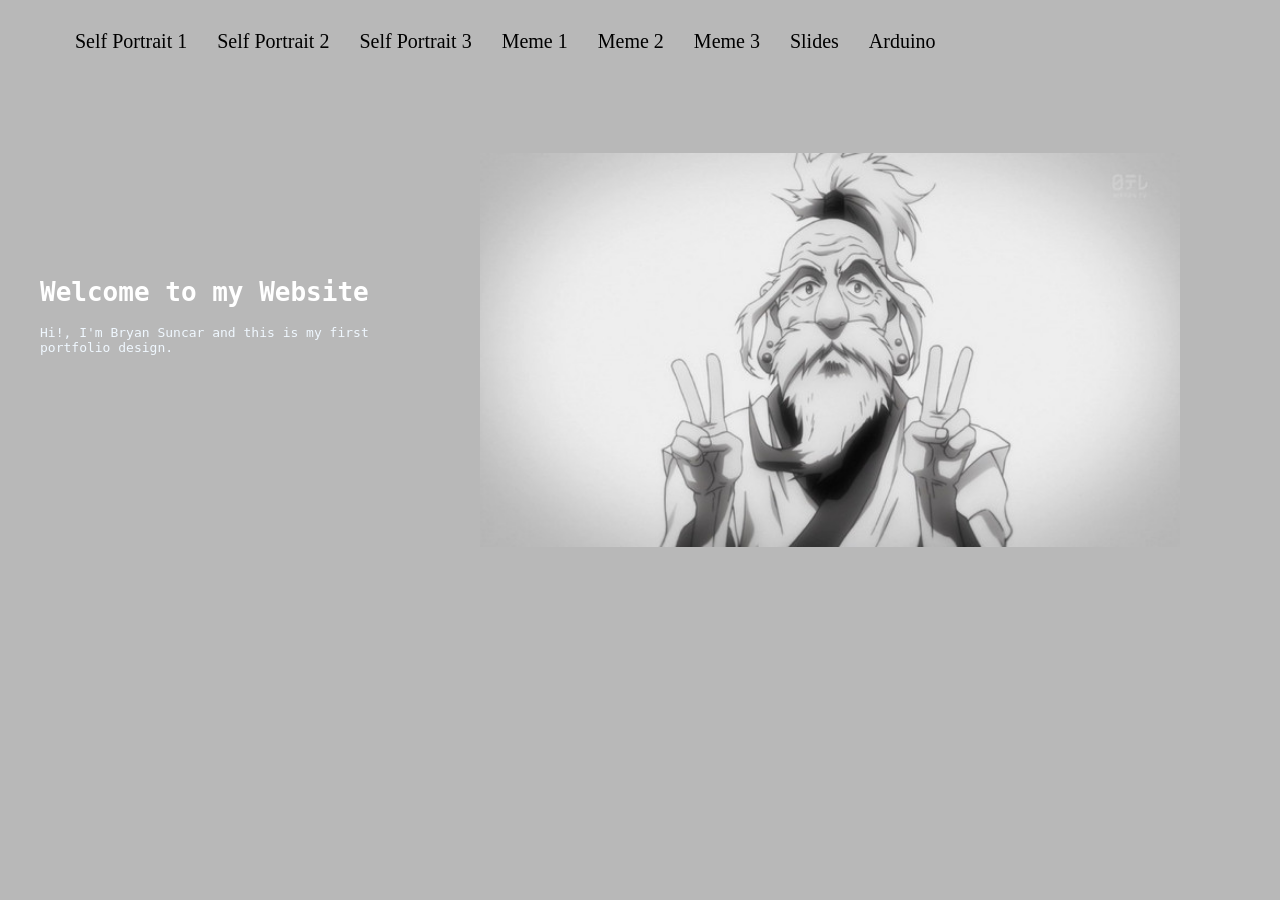
<file: index.html>
<!DOCTYPE html>
    <html>
        <head>
            <title> MMP 210</title>
            
            <meta charset="utf-8">
            
            <link rel="stylesheet" href="style.css">
        </head>
        
        <body>
            <!--Navigation-->
            <header class="header">
                <nav>
                    <ul>
                        <li><a href="self_portrait/index.html"> Self Portrait 1 </a></li>
                        <li><a href="self_portrait_v2/index.html"> Self Portrait 2 </a></li>
                        <li><a href="self_portrait_v3/index.html"> Self Portrait 3 </a></li>
                        <li><a href="meme/index.html"> Meme 1 </a></li>
                        <li><a href="meme_v2/index.html"> Meme 2 </a></li>
                        <li><a href="meme_v3/index.html"> Meme 3 </a></li>
                        <li><a href="slides/index.html"> Slides </a></li>
                        <li><a href="arduino_project/index.html"> Arduino </a></li>
                    </ul>
                </nav>
            </header>
            <!--Image of Netero-->
            <img src="images/netero.jpg" alt="Random Image" class="netero" width="700px">
            <!--Information about my Portfolio website-->
            <div class="title">
                <h1> Welcome to my Website </h1>
             </div>
            
            <main class="content">
                <p> Hi!, I'm Bryan Suncar and this is my first portfolio design.</p>
            </main>
        </body>
    </html>
</file>
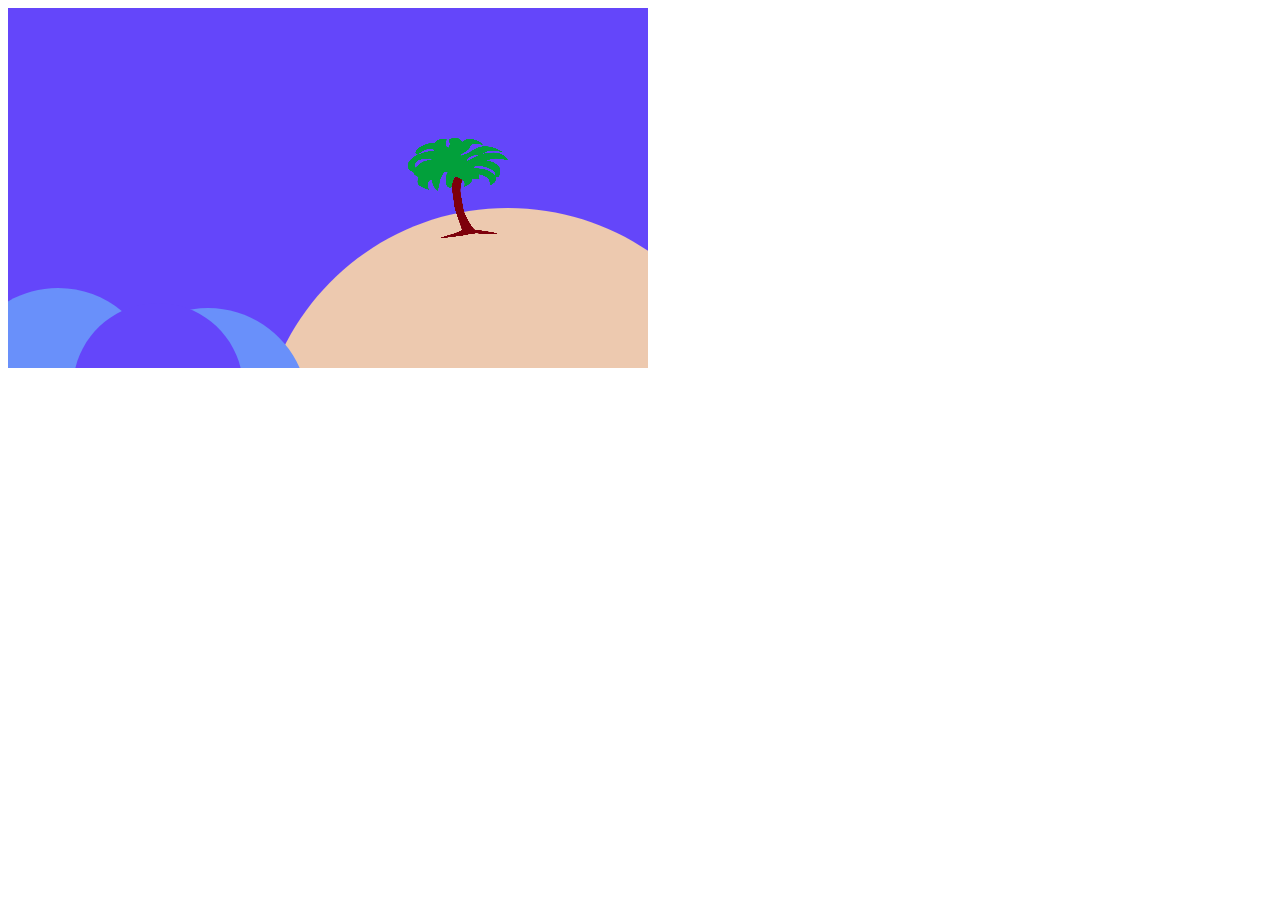
<file: Arduino/index.html>
<!doctype html>
    <html>
        <head>
            <title> Practice Arduino and p5</title>
        </head>
        
        
        <body>
            <script src="p5.min.js"></script>
            <script src="p5.serialport.js"></script>
            <script src="sketch.js"></script>
        </body>
    </html>
</file>
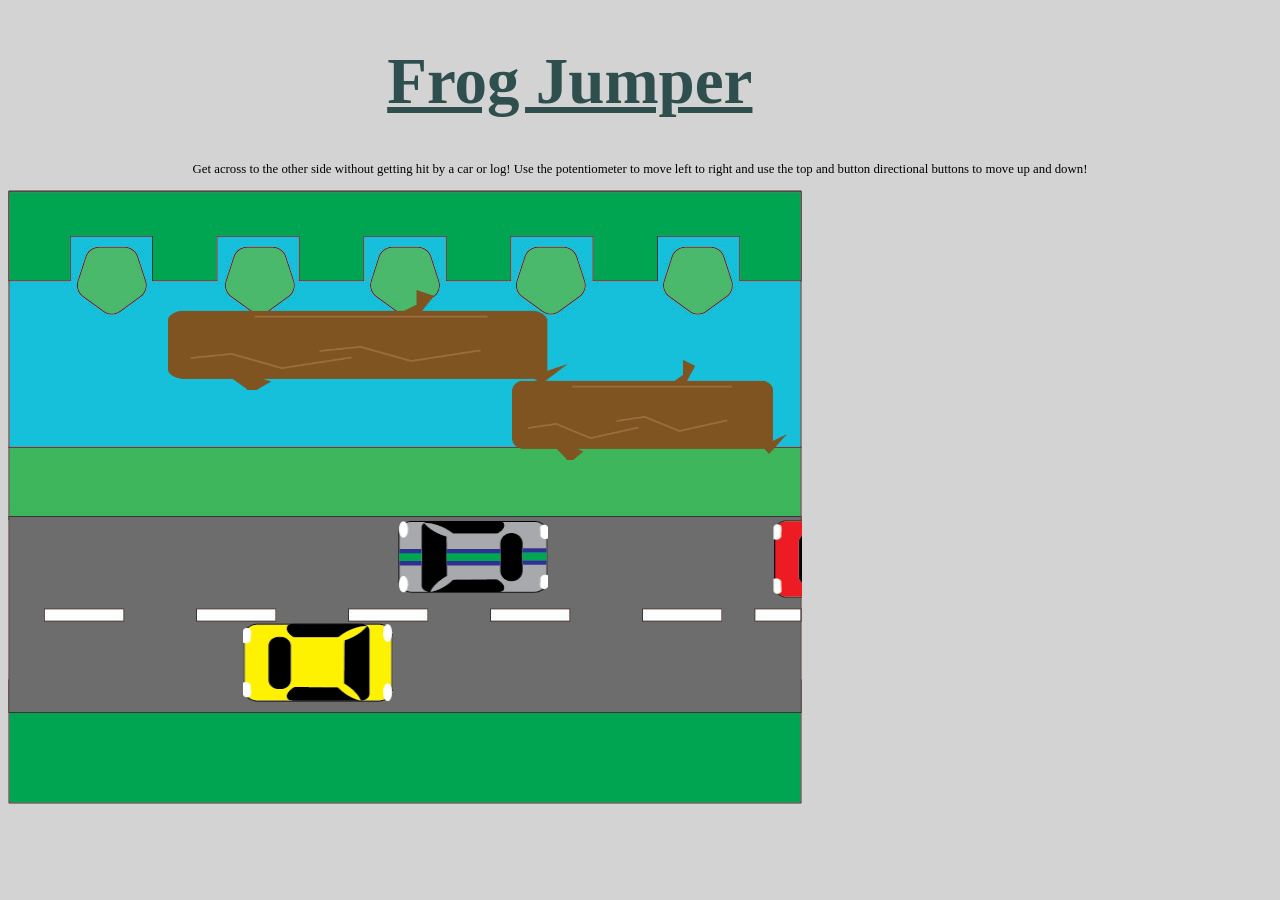
<file: arduino_project/index.html>
<!doctype html>
<html>
<head>
     <link rel="stylesheet" href="style.css">
	<title>MMP 210 Homepage</title>
	<link rel="stylesheet" type="text/css" href="style.css">
	<meta charset="utf-8">
</head>
<body id="home">
<!--
	<h1>sound</h1>
	<ul>
		<li class="link"><a href="../index.html">Home</a></li>
	</ul>
-->
    <h1> Frog Jumper</h1>
    <p> Get across to the other side without getting hit by a car or log! Use the potentiometer to move 
    left to right and use the top and button directional buttons to move up and down!</p>
	<script src="p5.min.js"></script>
    <script src="p5.sound.js"></script>
     <script src="p5.serialport.js"></script>
	<script src="sketch.js"></script>
    <script>
        document.addEventListener('keydown', ev => {
            ev.preventDefault();
        });
    </script>
</body>
</html>
</file>
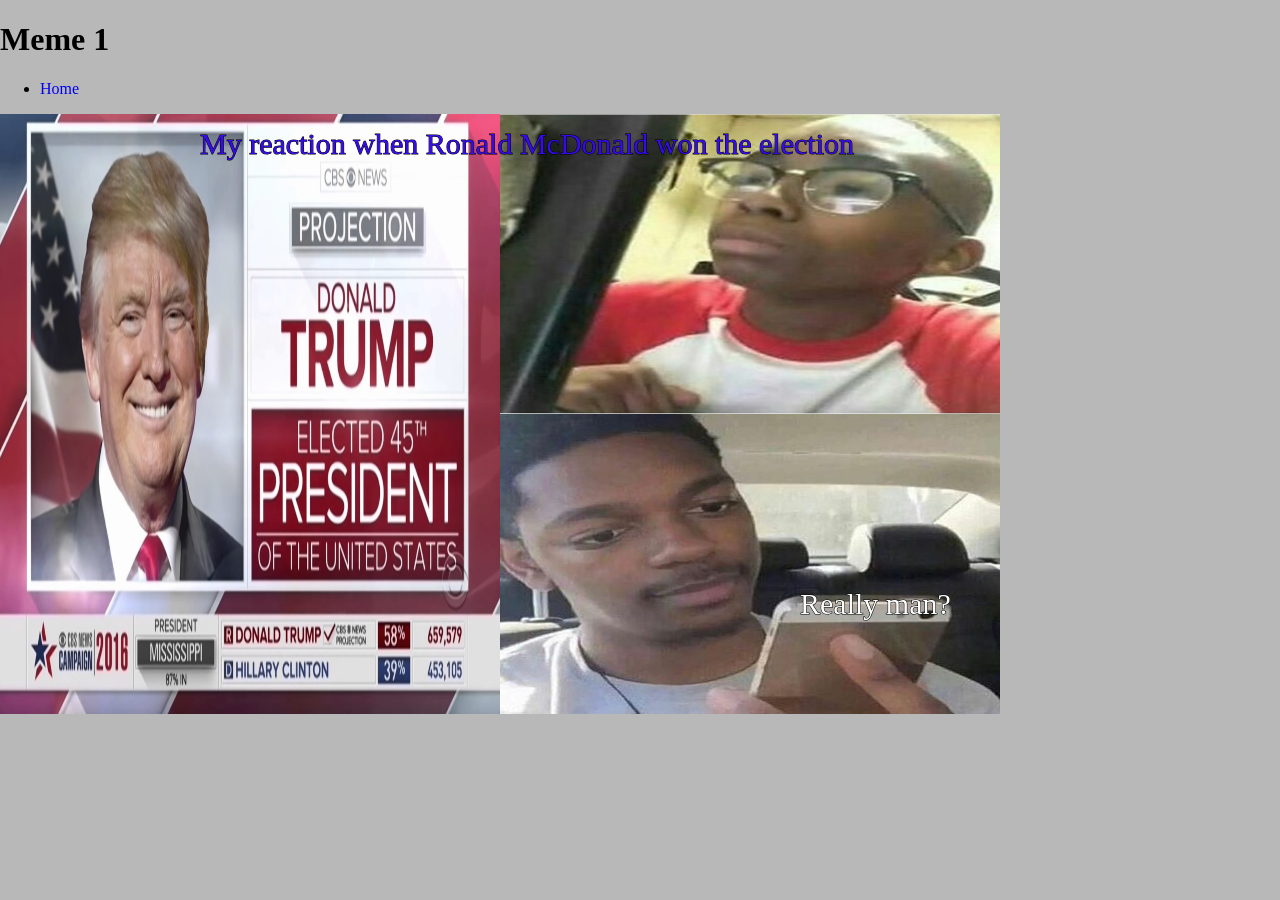
<file: meme/index.html>
<!doctype html>
<html>
  <head>
    <meta charset="utf-8">
      
    <title> Meme v1 </title>
      
    <link href="../style.css" rel="stylesheet">
  </head>
  <body>
    <div class="container_meme">
        
      <h1> Meme 1 </h1>
        
      <nav>
        <ul>
            <li class="link"><a href="../"> Home </a></li>
        </ul>
      </nav>
        
      </div>
      
        <script src="p5.min.js"></script>
        <script src="sketch.js"></script>
  </body>
</html>
</file>
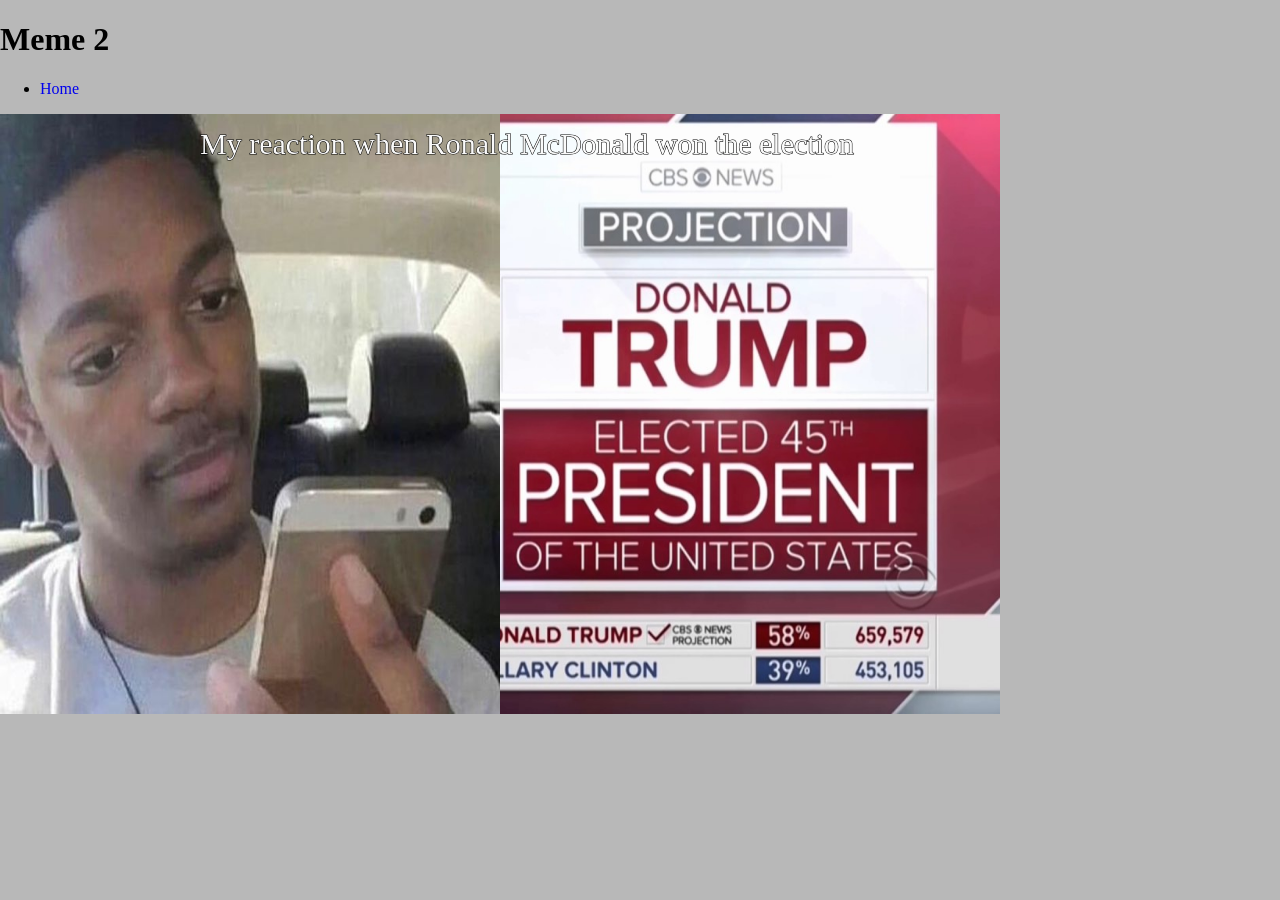
<file: meme_v2/index.html>
<!doctype html>
<html>
  <head>
    <meta charset="utf-8">
      
    <title> Meme v2 </title>
      
    <link href="../style.css" rel="stylesheet">
  </head>
  <body>
    <div class="container_meme">
        
      <h1> Meme 2 </h1>
        
      <nav>
        <ul>
            <li class="link"><a href="../"> Home </a></li>
        </ul>
      </nav>
        
      </div>
      
        <script src="p5.min.js"></script>
        <script src="sketch.js"></script>
  </body>
</html>
</file>
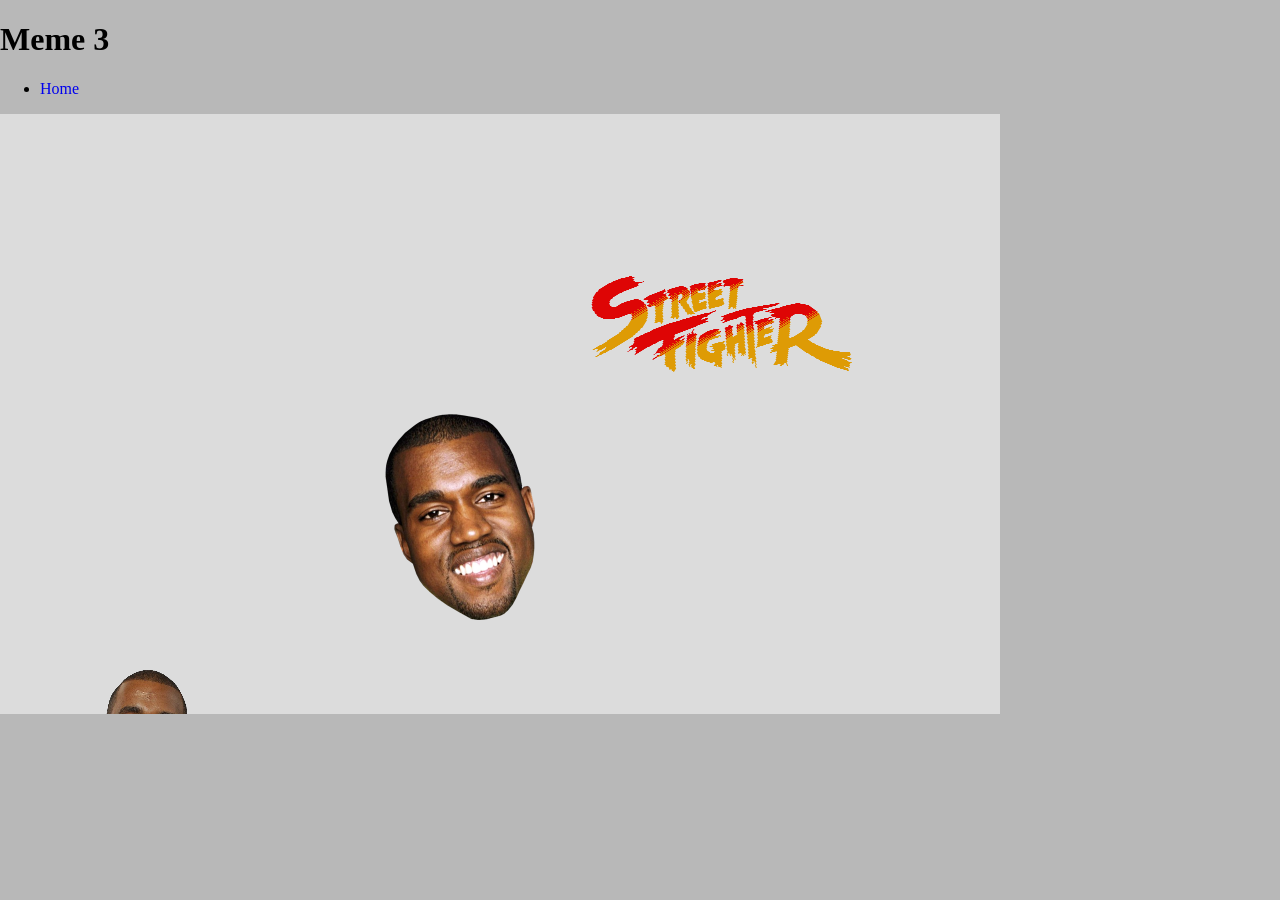
<file: meme_v3/index.html>
<!doctype html>
<html>
  <head>
    <meta charset="utf-8">
      
    <title> Meme v3 </title>
      
    <link href="../style.css" rel="stylesheet">
  </head>
  <body>
    <div class="container_meme">
        
      <h1> Meme 3 </h1>
        
      <nav>
        <ul>
            <li class="link"><a href="../"> Home </a></li>
        </ul>
      </nav>
        
      </div>
      
        <script src="p5.min.js"></script>
        <script src="sketch.js"></script>
  </body>
</html>
</file>
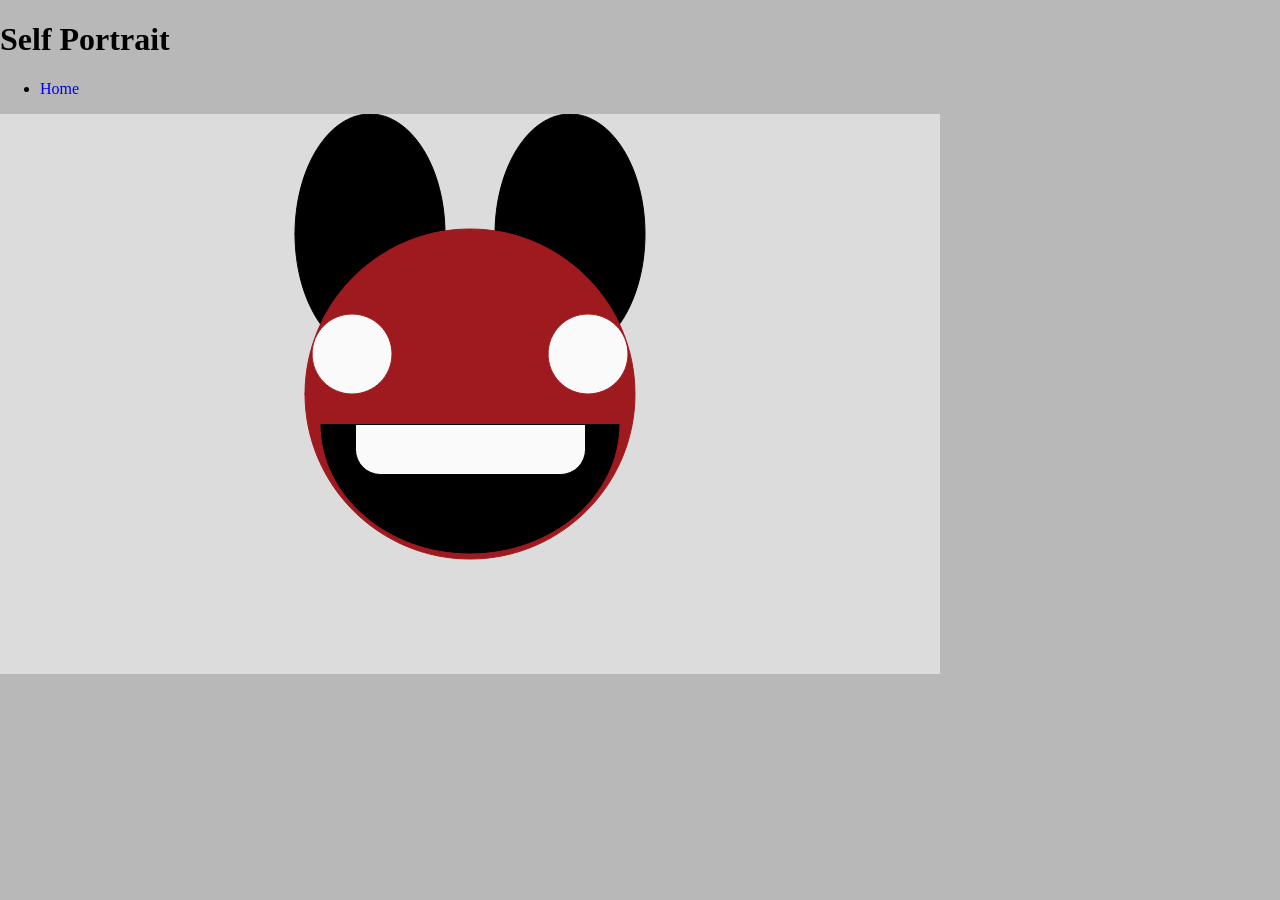
<file: self_portrait/index.html>
<!doctype html>
<html>
  <head>
    <meta charset="utf-8">
    <title>Self Portrait v1</title>
    <link href="../style.css" rel="stylesheet">
  </head>
  <body>
    <div id="container">
      <h1>Self Portrait</h1>
      <ul>
        <li class="link"><a href="../">Home</a></li>

      </ul>
    
    </div>
      <script src="p5.min.js"></script>
      <script src="sketch.js"></script>
  </body>
</html>
</file>
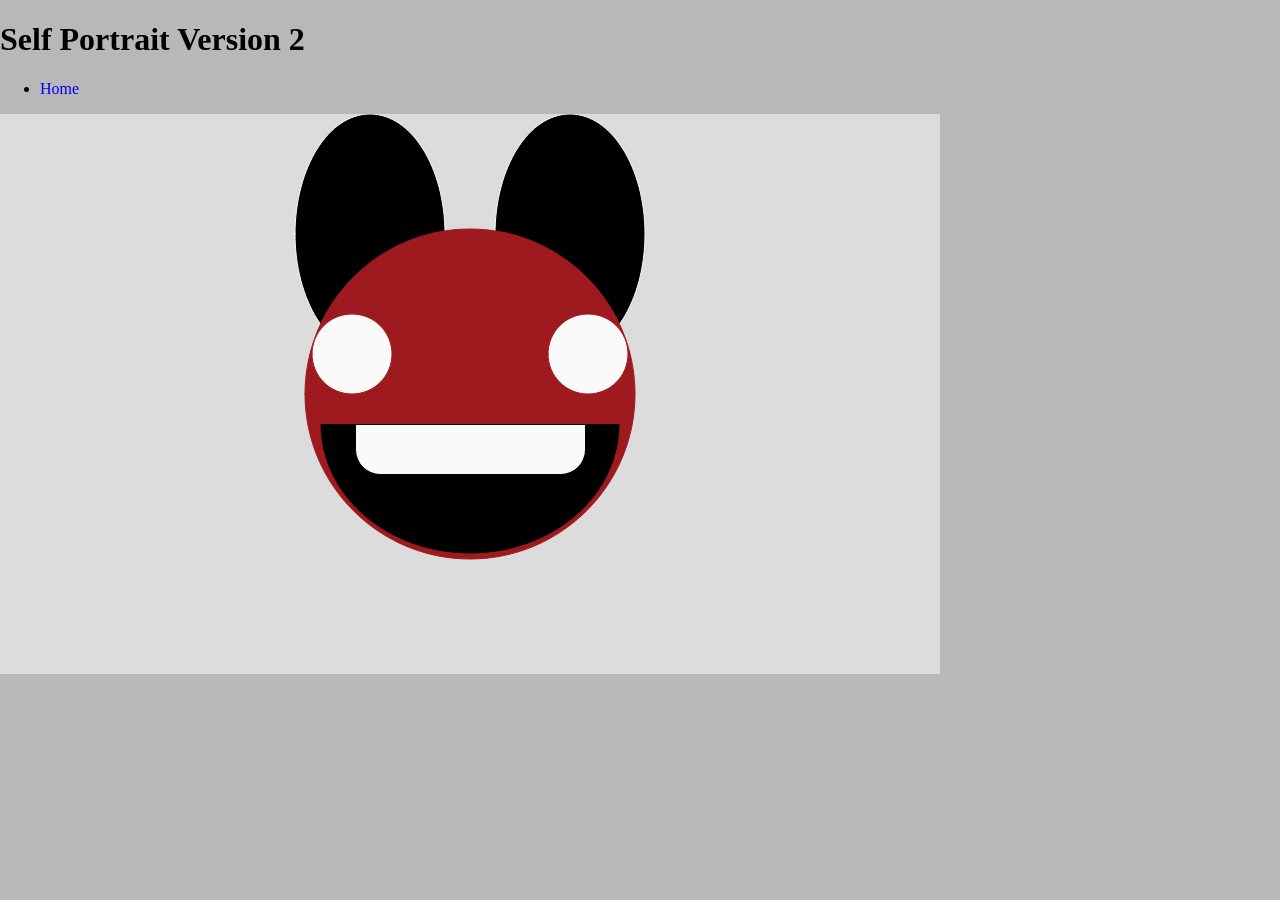
<file: self_portrait_v2/index.html>
<!doctype html>
<html>
  <head>
    <meta charset="utf-8">
    <title>Self Portrait v2</title>
    <link href="../style.css" rel="stylesheet">
  </head>
  <body>
    <div id="container">
      <h1>Self Portrait Version 2</h1>
      <ul>
        <li class="link"><a href="../">Home</a></li>

      </ul>
    
    </div>
      <script src="p5.min.js"></script>
      <script src="sketch.js"></script>
  </body>
</html>
</file>
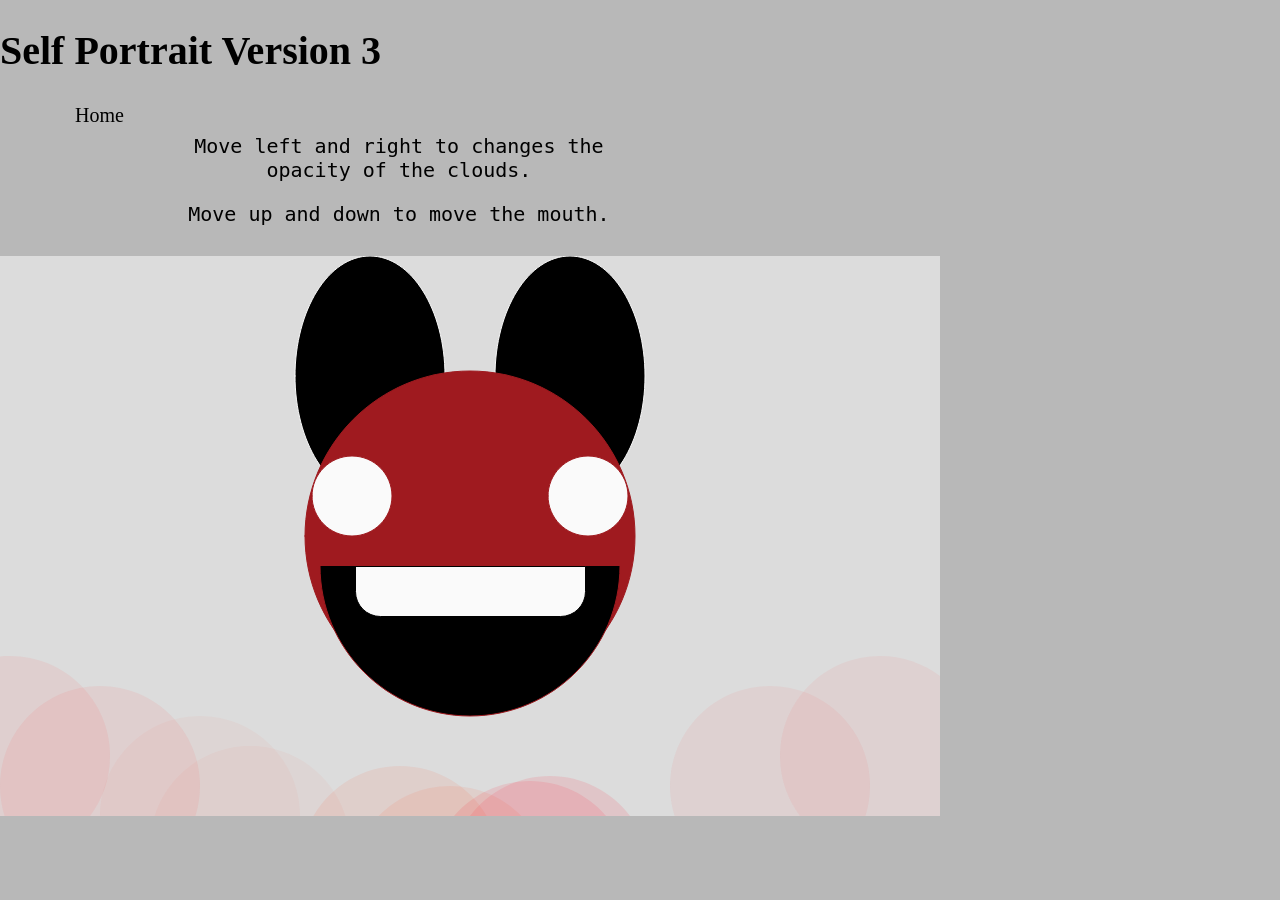
<file: self_portrait_v3/index.html>
<!doctype html>
<html>
  <head>
    <meta charset="utf-8">
    <title>Self Portrait v3</title>
    <link href="../style.css" rel="stylesheet">
  </head>
  <body>
    <div class="container">
      <h1>Self Portrait Version 3</h1>
      <nav>
        <ul>
            <li class="link"><a href="../">Home</a></li>
        </ul>
      </nav>
    <main>
        <div class="info">
            <p> Move left and right to changes the opacity of the clouds. </p>
            <p> Move up and down to move the mouth.</p>
        </div>
    </main>
    
      </div>
      <div class="portrait">
        <script src="p5.min.js"></script>
        <script src="sketch.js"></script>
      </div>
  </body>
</html>
</file>
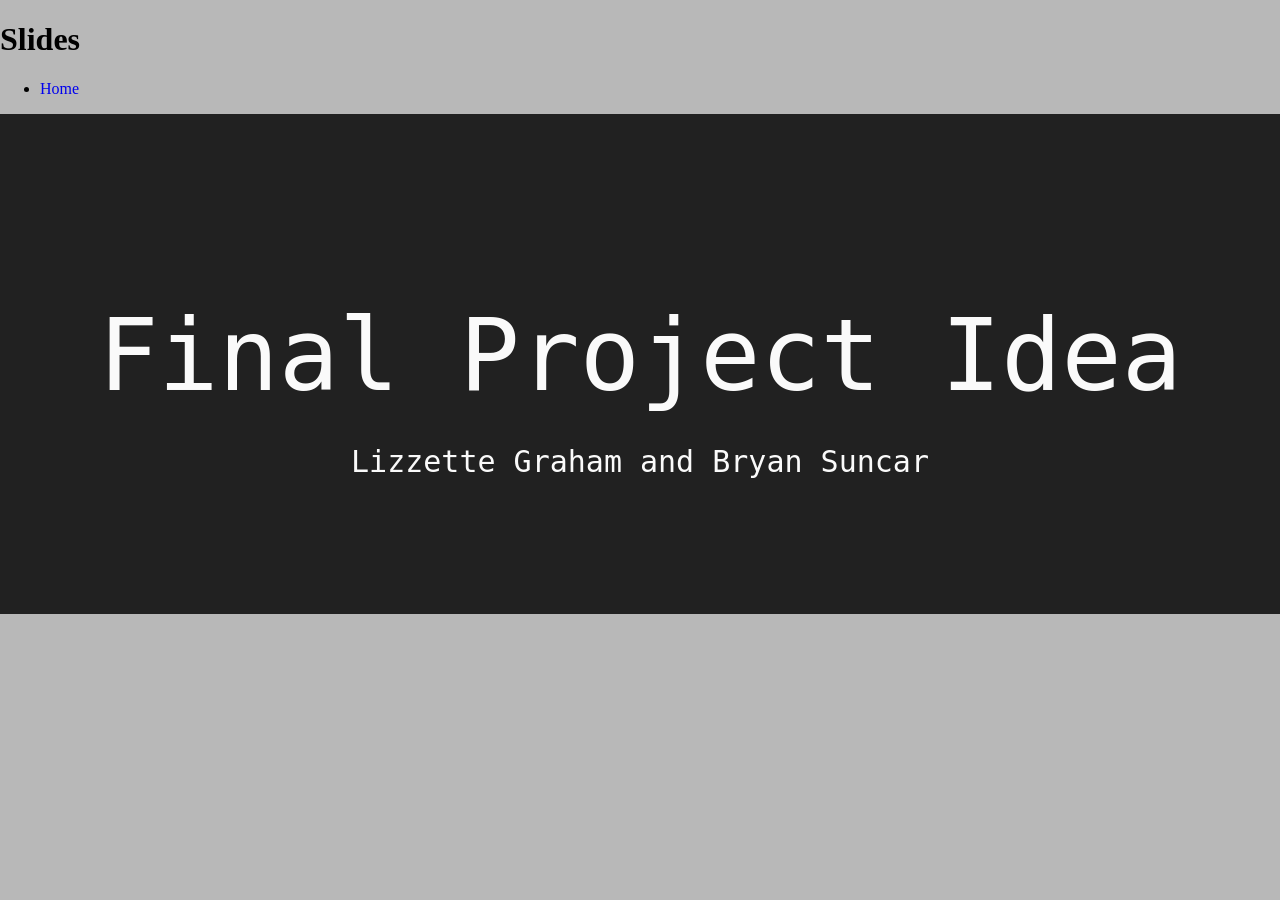
<file: slides/index.html>
<!doctype html>
<html>
  <head>
    <meta charset="utf-8">
      
    <title> Slides </title>
      
    <link href="../style.css" rel="stylesheet">
  </head>
  <body>
    <div class="container_meme">
        
      <h1> Slides </h1>
        
      <nav>
        <ul>
            <li class="link"><a href="../"> Home </a></li>
        </ul>
      </nav>
        
      </div>
      
        <script src="p5.min.js"></script>
        <script src="sketch.js"></script>
  </body>
</html>
</file>
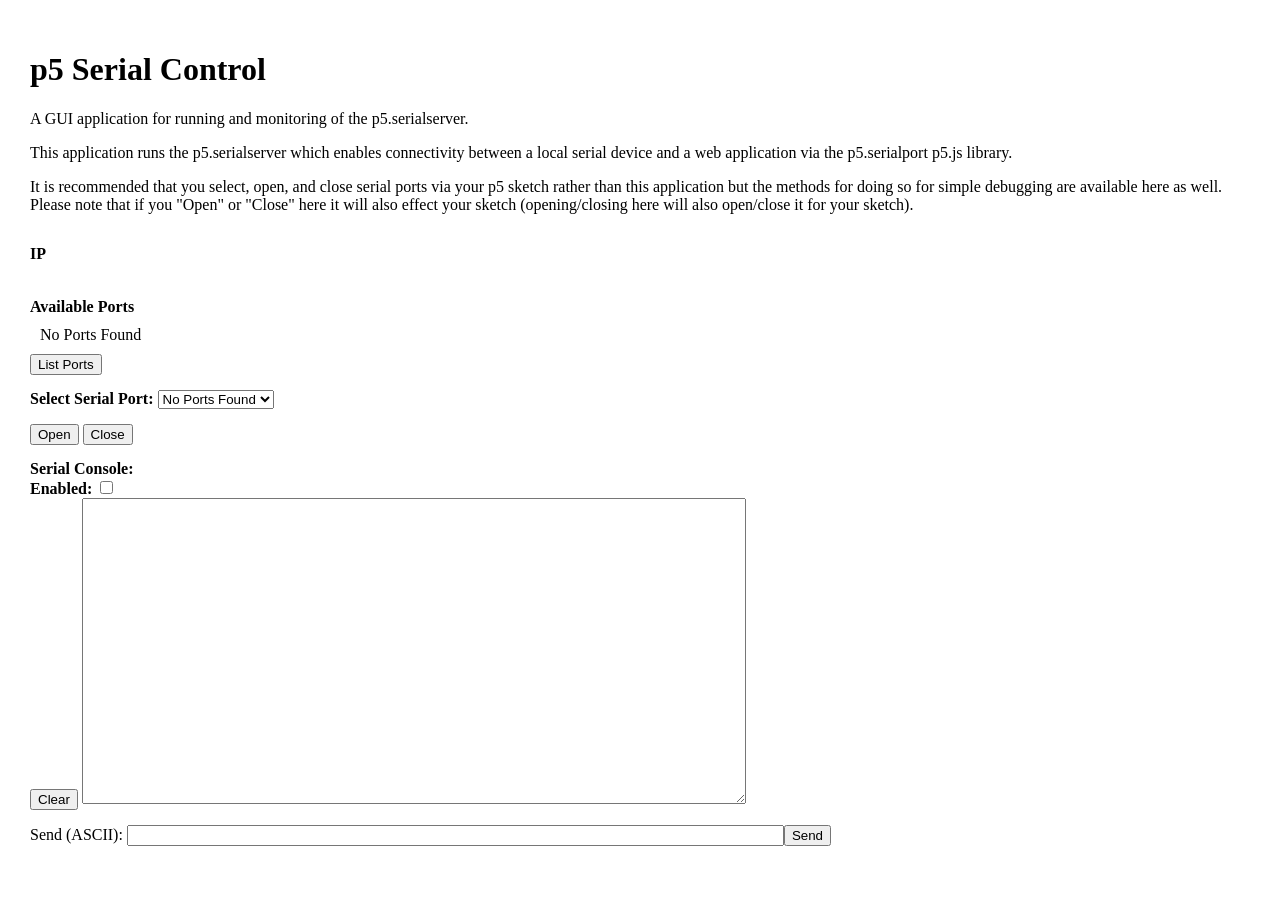
<file: arduino_project/p5.serialcontrol.app/Contents/Resources/app/index.html>
<html>
	<head>
	  <meta charset="UTF-8">
	  <script language="javascript" type="text/javascript" src="libs/p5.js"></script>
  	  <script language="javascript" type="text/javascript" src="libs/p5.dom.js"></script>
	  <script language="javascript" type="text/javascript" src="libs/p5.serialport.js"></script>
	  <script language="javascript" type="text/javascript" src="client/sketch.js"></script>
	  <script language="javascript" type="text/javascript" src="client/script.js"></script>
	  <link rel="stylesheet" type="text/css" href="client/css/style.css">
	</head>
	<body>
		<div>
			<h1>p5 Serial Control</h1>
			<p>A GUI application for running and monitoring of the p5.serialserver.</p>
			<p>This application runs the p5.serialserver which enables connectivity between a local serial device and a web application via the p5.serialport p5.js library.</p> 
			<p>It is recommended that you select, open, and close serial ports via your p5 sketch rather than this application but the methods for doing so for simple debugging are available here as well.  Please note that if you "Open" or "Close" here it will also effect your sketch (opening/closing here will also open/close it for your sketch).</p>
		</div>
		<div>
			<b>IP</b>
			<div id="serialIp"></div>
		</div>
		<div id="availablePorts">
			<b>Available Ports</b>
			<div id="serialports">
				No Ports Found
			</div>
			<input type="button" id="rescan" value="List Ports">
		</div>
		<div id="portselectdiv">
			<b>Select Serial Port:</b>
		</div>
		<div id="controls">
			<input type="button" id="connect" value="Open">
			<input type="button" id="disconnect" value="Close">
		</div>
		<div>
			<b>Serial Console:</b> <br />
			<b>Enabled:</b> <input id="serialconsoleenabled" type="checkbox" value="true" checked=""><br />
			<input type="button" id="clear" value="Clear">
			<textarea id="serialconsole" cols=80 rows=20></textarea><br />
		</div>
		<div id="sendserial">
			Send (ASCII):
			<input type="text" id="message" size=80><input type="button" id="send" value="Send">
		</div>
	</body>
</html>
</file>
<file: style.css>
* {
    text-decoration: none;
}

body {
    background-color: #b8b8b8;
    margin: 0;
    padding: 0;
}

/*NAVIGATION*/

header {
    width: 100%;
}

header {
    font-size: 20px;
    font-family: "times";
}

header nav ul {
    display: block;
    margin: 30px 20px;
    width: fit-content;
}

header nav ul li {
    display: inline-block;
    float: left;
    list-style: none;
    padding: 0 15px;
}

header nav ul li a {
    color: black;
}

.title {
    padding: 230px 0 0 40px;
    font-family: monospace;
    color: white;
}

.netero {
    float: right;
    display: block;
    margin: 100px;
}

.content {
    padding-left: 40px;
    font-family: monospace;
    color: aliceblue;
}

/*SELF PORTRAIT*/

.container {
    font-size: 20px;
    font-family: "aniuk";
}

.container nav ul {
    display: block;
    margin: 30px 20px;
    width: fit-content;
}

.container nav ul li {
    display: inline-block;
    float: left;
    list-style: none;
    padding: 0 15px;
}

.container nav ul li a {
    color: black;
} 

.info {
    font-family: monospace;
    width: 500px;
    float: left;
    margin: 10px;
    display:block;
    text-align: center;
}
</file>
<file: arduino_project/style.css>
h1{font-family: fantasy;
    margin-left: 30%;
    color:darkslategrey;
	font-size:65px;
	text-decoration:underline;}
body{font-family:verdana;
    padding:30;
    background-color:lightgray;}
p{font-size:80%;
  text-align: center;}
img {text-align:center; }
ul{color:darksalmon;
text-align: center;}
div {
    width: 300px;
    border: 2px solid pink;
    padding: 10px;
    margin: 5px;
}
</file>
<file: arduino_project/p5.serialcontrol.app/Contents/Resources/app/client/css/style.css>
body {
  padding: 10; 
  margin: 10;
} 

div {
  padding: 5; 
  margin: 5;
}
</file>
